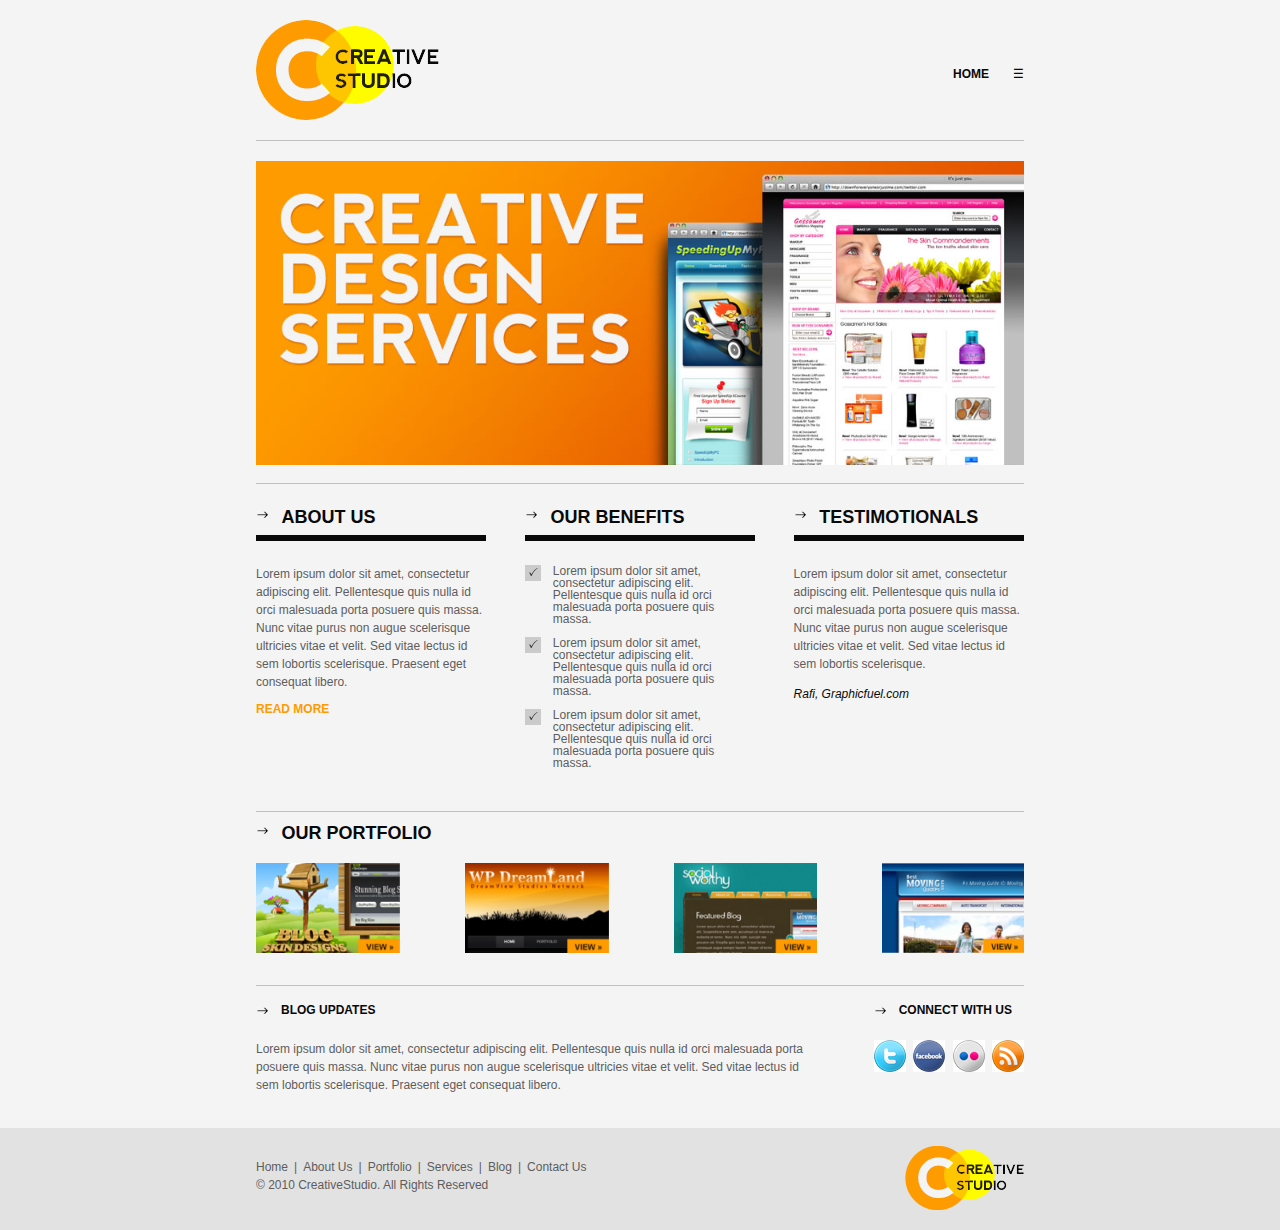
<file: Шаблон сайта/index.html>
<!DOCTYPE html>
<html lang="en">
<head>
	<meta charset="UTF-8">
	<meta name="viewport" content="width=device-width, initial-scale=1.0">
	<title>Creative Studio</title>
	<link rel="stylesheet" type="text/css" href="css/style.css">
</head>
<body>
	<header class="header">
		<div class="container wrapper">
			<img src="images/logo.png" alt="logo" class="header-logo">
			<ul class="header-menu" id="header-menu">
				<li class="header-menu-item header-menu-item--active"><a href="index.html">Home</a></li>
				<li class="header-menu-item"><a href="about.html">About Us</a></li>
				<li class="header-menu-item"><a href="#">Portfolio</a></li>
				<li class="header-menu-item"><a href="#">Services</a></li>
				<li class="header-menu-item"><a href="#">Blog</a></li>
				<li class="header-menu-item"><a href="contact.html">Contact Us</a></li>
				<li class="header-menu-icon">
                    <a href="javascript:void(0);" onclick="menuFunc()">&#9776;</a>
                </li>
			</ul>
		</div>
	</header>

	<div class="main">
		<div class="container">
			<div class="main-img">
				<img src="images/header-image.jpg" alt="img">
				<!-- <div class="main-links">
					<div class="main-titles wrapper">
						<h4 class="main-title"><a href="#">Here's some nice work</a></h4>
						<h4 class="main-title"><a href="#">View portfolio»</a></h4>
					</div>
				</div> -->
			</div>

			<!-- <div class="wrapper"> -->
			<div>
				<ul class="main-list wrapper">
					<li class="main-list-item">
						<div class="wrapper">
							<img src="images/arrow.png" alt="arrow" class="main-list-item-img">
							<a href="about.html"><h4 class="main-list-item-title">About Us</h4></a>
						</div>
						<div class="line"></div>
						<p class="main-list-item-text">Lorem ipsum dolor sit amet, consectetur adipiscing elit. Pellentesque quis nulla id orci malesuada porta posuere quis massa. Nunc vitae purus non augue scelerisque ultricies vitae et velit. Sed vitae lectus id sem lobortis scelerisque. Praesent eget consequat libero. </p>
						<a href="#" class="main-list-item-link">Read More</a>
					</li>
					<li class="main-list-item">
						<div class="wrapper">
							<img src="images/arrow.png" alt="arrow" class="main-list-item-img">
							<a href="#"><h4 class="main-list-item-title">Our Benefits</h4></a>
						</div>
						<div class="line"></div>
						<ul class="main-list-item-list">
							<li class="main-list-item-list-item">
								<img src="images/check.png" alt="" class="main-list-item-list-item-img">
								<p class="main-list-item-list-item-text">Lorem ipsum dolor sit amet, consectetur adipiscing elit. Pellentesque quis nulla id orci malesuada porta posuere quis massa. </p>
							</li>
							<li class="main-list-item-list-item">
								<img src="images/check.png" alt="" class="main-list-item-list-item-img">
								<p class="main-list-item-list-item-text">Lorem ipsum dolor sit amet, consectetur adipiscing elit. Pellentesque quis nulla id orci malesuada porta posuere quis massa. </p>
							</li>
							<li class="main-list-item-list-item">
								<img src="images/check.png" alt="" class="main-list-item-list-item-img">
								<p class="main-list-item-list-item-text">Lorem ipsum dolor sit amet, consectetur adipiscing elit. Pellentesque quis nulla id orci malesuada porta posuere quis massa. </p>
							</li>
						</ul>
					</li>
					<li class="main-list-item">
						<div class="wrapper">
							<img src="images/arrow.png" alt="arrow" class="main-list-item-img">
							<a href="#"><h4 class="main-list-item-title">Testimotionals</h4></a>
						</div>
						<div class="line"></div>
						<p class="main-list-item-text">Lorem ipsum dolor sit amet, consectetur adipiscing elit. Pellentesque quis nulla id orci malesuada porta posuere quis massa. Nunc vitae purus non augue scelerisque ultricies vitae et velit. Sed vitae lectus id sem lobortis scelerisque. </p>
						<p class="main-list-item-text italic">Rafi, Graphicfuel.com</p>
					</li>
				</ul>
			</div>

			<div class="main-portfolio">
				<div class="wrapper">
					<img src="images/arrow.png" alt="arrow" class="main-list-item-img">
					<a href="#"><h4 class="main-portfolio-title">Our Portfolio</h4></a>
				</div>
				<div>
					<ul class="main-portfolio-list wrapper">
						<li class="main-portfolio-list-item">
							<a href="#" class="main-portfolio-list-item-link">
								<img src="images/Portfolio_1.png" alt="" class="main-portfolio-list-item-img">
							</a>
						</li>
						<li class="main-portfolio-list-item">
							<a href="#" class="main-portfolio-list-item-link">
								<img src="images/Portfolio_2.png" alt="" class="main-portfolio-list-item-img">
							</a>
						</li>
						<li class="main-portfolio-list-item">
							<a href="#" class="main-portfolio-list-item-link">
								<img src="images/Portfolio_3.png" alt="" class="main-portfolio-list-item-img">
							</a>
						</li>
						<li class="main-portfolio-list-item">
							<a href="#" class="main-portfolio-list-item-link">
								<img src="images/Portfolio_4.png" alt="" class="main-portfolio-list-item-img">
							</a>
						</li>



						<!-- <li class="main-portfolio-list-item">
							<img src="images/portfolio_1.jpg" alt="" class="main-portfolio-list-item-img">
							<div class="main-portfolio-list-item-link"><a href="#" class="main-portfolio-list-item-link-text">VIEW</a></div>
						</li>
						<li class="main-portfolio-list-item">
							<img src="images/portfolio_2.jpg" alt="" class="main-portfolio-list-item-img">
							<div class="main-portfolio-list-item-link"><a href="#" class="main-portfolio-list-item-link-text">VIEW</a></div>
						</li>
						<li class="main-portfolio-list-item">
							<img src="images/portfolio_3.jpg" alt="" class="main-portfolio-list-item-img">
							<div class="main-portfolio-list-item-link"><a href="#" class="main-portfolio-list-item-link-text">VIEW</a></div>
						</li>
						<li class="main-portfolio-list-item">
							<img src="images/portfolio_4.jpg" alt="" class="main-portfolio-list-item-img">
							<div class="main-portfolio-list-item-link"><a href="#" class="main-portfolio-list-item-link-text">VIEW</a></div>
						</li> -->
					</ul>
				</div>
			</div>

			<div class="main-bottom wrapper">
				<div class="main-bottom-blog">
					<div class="wrapper">
						<img src="images/arrow.png" alt="arrow" class="main-list-item-img">
						<a href="#"><h4 class="main-bottom-blog-title">Blog Updates</h4></a>
					</div>
					<p class="main-bottom-blog-text">
						Lorem ipsum dolor sit amet, consectetur adipiscing elit. Pellentesque quis nulla id orci malesuada porta posuere quis massa. Nunc vitae purus non augue scelerisque ultricies vitae et velit. Sed vitae lectus id sem lobortis scelerisque. Praesent eget consequat libero. 
					</p>
				</div>
				<div class="main-bottom-blog">
					<div class="wrapper">
						<img src="images/arrow.png" alt="arrow" class="main-list-item-img">
						<a href="contact.html"><h4 class="main-bottom-contact-title">Connect with us</h4></a>
					</div>
					<ul class="main-bottom-contact-list wrapper">
						<li class="main-bottom-contact-list-item"><a href="contact.html"><img src="images/twitter.png" alt=""></a></li>
						<li class="main-bottom-contact-list-item"><a href="contact.html"><img src="images/facebook.png" alt=""></a></li>
						<li class="main-bottom-contact-list-item"><a href="contact.html"><img src="images/flickr.png" alt=""></a></li>
						<li class="main-bottom-contact-list-item"><a href="contact.html"><img src="images/rss.png" alt=""></a></li>
					</ul>
				</div>
			</div>
		</div>

	</div>

	<div class="footer">
		<div class="container wrapper">
			<div class="footer-left">
				<ul class="footer-left-list wrapper">
					<li class="footer-left-list-item"><a href="index.html">Home</a></li>
					<li class="footer-left-list-item"><a href="#">|</a></li>
					<li class="footer-left-list-item"><a href="about.html">About Us</a></li>
					<li class="footer-left-list-item"><a href="#">|</a></li>
					<li class="footer-left-list-item"><a href="#">Portfolio</a></li>
					<li class="footer-left-list-item"><a href="#">|</a></li>
					<li class="footer-left-list-item"><a href="#">Services</a></li>
					<li class="footer-left-list-item"><a href="#">|</a></li>
					<li class="footer-left-list-item"><a href="#">Blog</a></li>
					<li class="footer-left-list-item"><a href="#">|</a></li>
					<li class="footer-left-list-item"><a href="contact.html">Contact Us</a></li>
				</ul>
				<p class="footer-left-text">© 2010 CreativeStudio. All Rights Reserved</p>
			</div>

			<div class="footer-right"><img src="images/logo-footer.png" alt=""></div>
		</div>
	</div>

	<script src="script.js"></script>
</body>
</html>
</file>
<file: Шаблон сайта/css/style.css>
@import url(reset.css);

html {
    box-sizing: border-box;
    overflow-x: hidden;
}

* {
    margin: 0;
    padding: 0;
    color: #090909;
}

body {
    font-family: Arial, sans-serif;
    font-weight: normal;
    font-size: 12px;
    background-color: #f4f4f4;
    width: 100%;
}

a {
    text-decoration: none;
}

li {
    list-style: none;
}

.container {
    width: 60%;
    max-width: 960px;
    margin: 0 auto;
}

.wrapper {
    display: flex;
    /* margin: 0 10px 0 10px; */
}

.header .wrapper,
.main-list,
.main-portfolio-list,
.footer .wrapper {
    justify-content: space-between;
}

.line {
    height: 6px;
    background-color: #090909;
    margin-bottom: 2em;
}

.header {
    padding: 20px 0;
}

.header-menu {
    margin-top: 4em;
    display: flex;
}

.header-menu-icon {
    display: none;
}

.header-menu-item,
.header-menu-item--active {
    font-weight: bold;
    text-transform: uppercase;
    margin-left: 3.5em;
}

.header-menu-item a {
    color: #fe9b00;
}

.header-menu-item--active a,
.header-menu-item a:hover {
    color: #090909;
}

.main-img {
    text-align: center;
    padding: 20px 0 10px 0;
    border-top: 1px solid #c0c0c0;
}

.main-img img {
    max-width: 960px;
    /* width: inherit; */
    width: 100%;
    margin: 0 auto;
}

.main-links {
    width: 50%;
    margin-left: 0;
    margin-right: auto;

    position: relative;
}

.main-titles {
    /* width: 92.7%; */
    max-width: 445px;
    margin-right: 0;
    margin-left: auto;
    background-color: #090909;
    padding: 1.2em 0;

    position: absolute;
    top: 100%;
    left: 7.3%;
    /* transform: translate(-50%, -50%); */
}

.main-title a {
    color: #999898;
    text-transform: uppercase;
    font-weight: bold;
    font-size: 15px;
    padding: 1.2em;
    
}

.main-title a:hover {
    color: #fe9b00;
}

.main-list {
    justify-content: space-between;
    border-top: 1px solid #c0c0c0;
    margin-top: 0.5em;
}

.main-list-item {
    max-width: 30%;
    margin-top: 2em;
}

.main-list-item-title,
.main-portfolio-title {
    text-transform: uppercase;
    font-weight: bold;
    font-size: 18px;
    padding: 0 0.7em 0.5em 0.7em;
}

.main-list-item-img {
    height: 100%;
    padding-top: 0.2em;
}

.main-list-item-text {
    line-height: 1.5;
    color: #5d5d5d;
    margin-bottom: 1em;
}

.main-list-item-link {
    text-transform: uppercase;
    color: #fe9b00;
    font-weight: bold;
}

.main-list-item-link:hover {
    color: #090909;
    transition: 1s;
}

.main-list-item-list-item-text {
    color: #5d5d5d;

}

.italic {
    font-style: italic;
    color: #090909;
}

.main-list-item-list-item {
    display: flex;
    margin-bottom: 1em;
}

.main-list-item-list-item-img {
    height: 100%;
    margin-right: 1em;
}

.main-portfolio {
    border-top: 1px solid #c0c0c0;
    margin: 2.5em 0;
}

.main-portfolio .wrapper {
    margin-top: 1em;
}

.main-portfolio-list-item-img {
    max-height: 130px;
}

.main-bottom {
    border-top: 1px solid #c0c0c0;
    justify-content: space-between;
}

.main-bottom-blog {
    max-width: 73%;
    padding-top: 1.5em;
}

.main-bottom-blog .wrapper {
    margin-bottom: 2em;
}

.main-bottom-blog-title,
.main-bottom-contact-title {
    text-transform: uppercase;
    font-weight: bold;
    margin: 0 1em;
}

.main-bottom-blog-text {
    color: #5d5d5d;
    line-height: 1.5;
}

.main-bottom-contact-list {
    justify-content: space-between;
}


.footer {
    background-color: #e2e2e2;
    margin-top: 2.5em;
    padding: 1.5em 0;
}

.footer-left {
    margin-top: 1em;
}

.footer-left-list-item {
    margin-right: 0.5em;
}

.footer-left-list-item a,
.footer-left-text {
    color: #5d5d5d;
    line-height: 1.5;
}

.contact,
.team {
    margin: 0 auto;
    text-align: center;
    justify-content: center;
}

.contact-title,
.map-title,
.team-title {
    font-weight: bold;
    font-size: 24px;
    text-transform: uppercase;
    margin-bottom: 0.5em;
}

.contact-text,
.team-text {
    font-size: 16px;
    max-width: 60%;
    margin: 0 auto;
    line-height: 2;
    font-weight: bold;
}

.contact-form .wrapper {
    justify-content: space-around;
    margin-bottom: 2em;
}

.contact-form {
    display: flex;
    flex-direction: column;
    margin-top: 2em;
}

.contact-form .wrapper input,
.contact-form-message {
    border-radius: 10px;
    padding: 1em;
    background-color: antiquewhite;
    font-weight: bold;
    font-size: 16px;
    color: black;
    font-family: Arial, sans-serif;
    border: 1px solid grey;
}

.contact-form .wrapper input::placeholder,
.contact-form-message::placeholder {
    font-weight: bold;
    font-size: 16px;
    padding: 0.5em;
    color: black;
    font-family: Arial, sans-serif;
}

.contact-form .wrapper input:focus,
.contact-form-message:focus {
    /* border-radius: 10px; */
    outline: none;
    border: 2px solid black;
}

.contact-btn {
    cursor: pointer;
    text-transform: uppercase;
    font-weight: bold;
    font-size: 20px;
    margin: 1em auto;
    padding: 1em 2em;
    border-radius: 20px;
    background-color: orange;
}

.team-list {
    justify-content: space-between;
    margin-top: 1em;
}

.team-list-item {
    width: 22%;
    font-size: 16px;
    line-height: 1.5;
}

.team-list-item-backimg {
    background-color: #5d5d5d;
    border-radius: 50%;
    height: 150px;
    width: 150px;
    margin: 0 auto 1em auto;
}

.team-list-item-name {
    font-weight: bold;
    font-size: 20px;
    color: darkslateblue;
    margin-bottom: 0.3em;
}

.team-list-item-position {
    font-weight: 600;
    color: cornflowerblue;
    margin-bottom: 0.5em;
}

.team-list-item-text {
    margin-bottom: 1em;
}

.team-list-item-contact {
    display: flex;
    justify-content: space-around;
    margin: 0 auto;
    width: 80%;
}

.team-list-item-contact-item {
    width: 100%;
}

.map-title {
    text-align: center;
    margin-top: 1em;
}

#map{
	width: 100%;
    height: 400px;
    border-radius: 10px;
}



@media screen and (max-width: 1400px) {
    .main-portfolio-list-item-img {
        max-height: 90px;
    }
}

@media screen and (max-width: 1300px) {
    .header-menu-item:not(:first-child),
    .header-menu-item--active:not(:first-child) {
        display: none;
    }

    .header-menu-icon {
        /* padding: 1.3em 1.1em; */
        float: right;
        display: inline-block;
    }

    ul.header-menu.responsive {
        position: relative;
        display: flex;
        flex-direction: column;
    }

    ul.header-menu.responsive li.header-menu-icon {
        position: absolute;
        /* right: 115px;
        top: -15px; */
        padding: 1.3em 1.1em;

        right: -13px;
        top: -16px;
    }

    .header-logo {
        height: 100px;
    }

    ul.header-menu.responsive li {
        float: none;
        display: inline;

        padding: 0.5em 0;
    }

    ul.header-menu.responsive li a{
        display: block;
        text-align: block;
    }



    .header-menu-item {
        margin-right: 2em;
    }

    .team .container {
        width: 90%;
    }
}

@media screen and (max-width: 1000px) {
    .container {
        width: 80%;
    }
    .main-list-item-title,
    .main-portfolio-title {
        font-size: 12px;
    }

    .main-list-item-text {
        
    }

    .main-portfolio-list,
    .main-bottom-contact-list {
        display: grid;
        grid-template-columns: auto auto;
        grid-row-gap: 1em;
        justify-content: space-around;
    }
}

@media screen and (max-width: 850px) {
    .team-list {
        display: grid;
        grid-template-columns: auto auto;
        margin: 1em auto;
        text-align: center;
        justify-content: center;
    }

    .team-list-item {
        width: 90%;
        margin: 0 auto;
        margin-bottom: 0.5em;
    }
}

@media screen and (max-width: 768px) {
    .header-logo {
        height: 80px;
    }

    .main-list-item-list-item-img {
        height: 10px;
        margin-right: 0.3em;
    }

    .main-list-item-list-item-text {
        font-size: 10px;
    }
}

@media screen and (max-width: 580px) {
    .main-list {
        display: flex;
        flex-wrap: wrap;
    }

    .main-list-item-title,
    .main-portfolio-title,
    .main-bottom-blog-title,
    .main-bottom-contact-title {
        font-size: 10px;
    }

    .main-list-item-text,
    .main-bottom-blog-text {
        line-height: 1.3;
        font-size: 10px;
    }

    .main-list-item-link {
        font-size: 10px;
    }

    .main-bottom-contact-list-item a img {
        height: 20px;
    }

    .footer {
        padding: 0.5em 0;
    }

    .footer-left-list {
        width: 80%;
        display: flex;
        flex-wrap: wrap;
        /* float: left; */
    }

    .footer-right img {
        height: 50px;
    }

    .contact-form .wrapper {
        flex-direction: column;
    }

    .contact-form .wrapper input:first-child {
        margin-bottom: 1.5em;
    }
}

@media screen and (max-width: 500px) {
    .main-list-item {
        min-width: 140px;
        width: 80%;
        margin: 1em auto 0 auto;
    }

    .main-portfolio {
        margin: 1em auto;
    }

    .footer {
        margin-top: 0.5em;
    }

    .team-list {
        grid-template-columns: auto;
    }

    .team-list-item-backimg {
        width: 120px;
        height: 120px;
    }

    #map {
        height: 300px;
    }
}

@media screen and (max-width: 360px) {
    .header-logo {
        height: 60px;
    }

    .main-list-item {
        width: 100%;
        min-width: 200px;
    }

    .main-portfolio-list {
        grid-template-columns: auto auto;
        grid-row-gap: 0.5em;
    }

    .main-portfolio-list-item-img {
        height: 65px;
    }

    .main-bottom-blog-text {
        font-size: 10px;
        line-height: 1.1;
    }

    .contact-title,
    .map-title,
    .contact-btn {
        font-size: 16px;
    }

    .contact-text {
        font-size: 14px;
    }

    .contact-form .wrapper input,
    .contact-form-message,
    .contact-form .wrapper input::placeholder,
    .contact-form-message::placeholder {
        font-size: 12px;
    }

    #map {
        height: 250px;
    }
}
</file>
